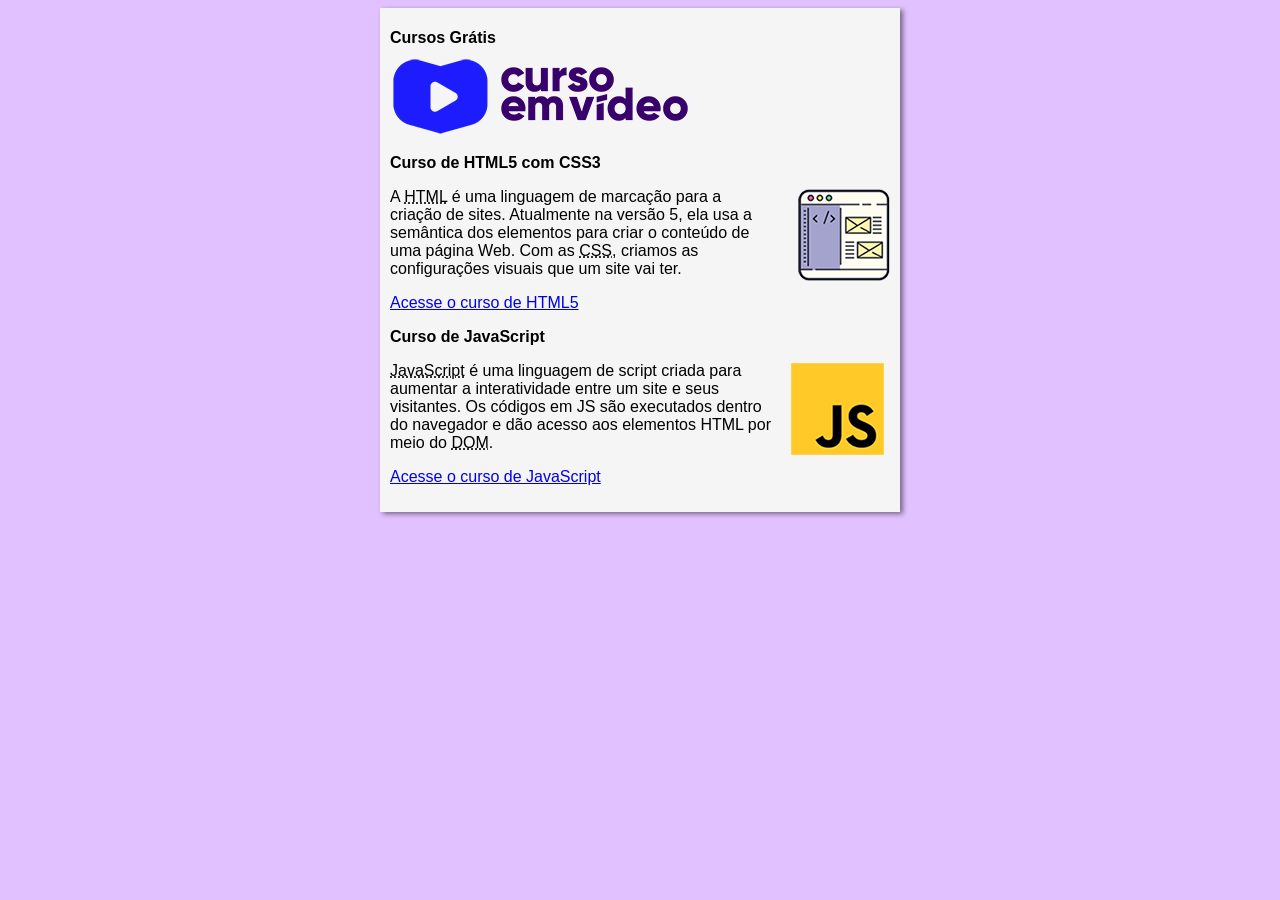
<file: index.html>
<!DOCTYPE html>
<html lang="pt-br">
<head>
    <meta charset="UTF-8">
    <meta name="viewport" content="width=device-width, initial-scale=1.0">
    <title>Curso em Vídeo</title>
    <link rel="stylesheet" href="estilos/style.css">
     <link rel="stylesheet" href="estilos/mediaquery.css">
</head>
<body>
    <main>
        <header>
            <h1>Cursos Grátis</h1>
            <img src="imagens/curso-em-video-cor.png" alt="Curso em Vídeo">
        </header>
        <article>
            <h2>Curso de HTML5 com CSS3</h2>
            <img class="lado" src="imagens/curso-html-css.png" alt="Curso HTML">
            <p>A <abbr title="HyperText Markup Language">HTML</abbr> é uma linguagem de marcação para a criação de sites. Atualmente na versão 5, ela usa a semântica dos elementos para criar o conteúdo de uma página Web. Com as <abbr title="Cascading Style Sheets">CSS</abbr>, criamos as configurações visuais que um site vai ter.</p>
            <p><a href="curso-html.html">Acesse o curso de HTML5</a></p>
        </article>
        <article>
            <h2>Curso de JavaScript</h2>
            <img class="lado" src="imagens/curso-javascript.png" alt="Curso JS">
            <p><abbr title="JavaScript">JavaScript</abbr> é uma linguagem de script criada para aumentar a interatividade entre um site e seus visitantes. Os códigos em JS são executados dentro do navegador e dão acesso aos elementos HTML por meio do <abbr title="Document Object Model">DOM</abbr>.</p>
            <p><a href="curso-js.html">Acesse o curso de JavaScript</a></p>
        </article>
    </main>
</body>
</html>
</file>
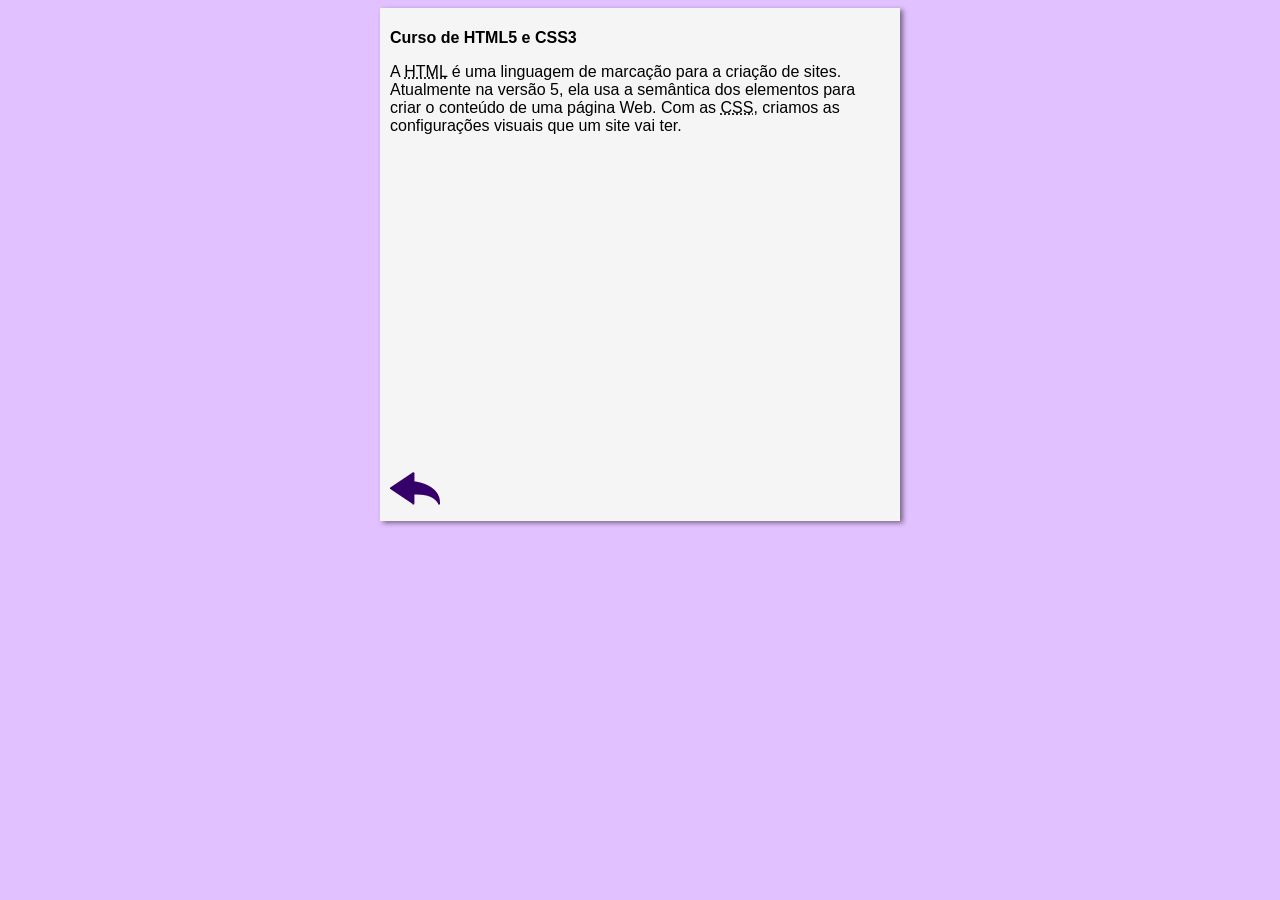
<file: curso-html.html>
<!DOCTYPE html>
<html lang="pt-br">
<head>
    <meta charset="UTF-8">
    <meta name="viewport" content="width=device-width, initial-scale=1.0">
    <title>Curso de HTML</title>
    <link rel="stylesheet" href="estilos/style.css">
    <link rel="stylesheet" href="estilos/mediaquery.css">
</head>
<body>
    <main>
        <header>
            <h1>Curso de HTML5 e CSS3</h1>
        </header>
        <article>
            <p>A <abbr title="HyperText Markup Language">HTML</abbr> é uma linguagem de marcação para a criação de sites. Atualmente na versão 5, ela usa a semântica dos elementos para criar o conteúdo de uma página Web. Com as <abbr title="Cascading Style Sheets">CSS</abbr>, criamos as configurações visuais que um site vai ter.</p>

            <iframe width="560" height="315" src="https://www.youtube.com/embed/riSVzwlSnhw" frameborder="0" allow="accelerometer; autoplay; encrypted-media; gyroscope; picture-in-picture" allowfullscreen></iframe>

            <a href="index.html"><img src="imagens/btn-back.png" alt="Voltar"></a>
            
        </article>
    </main>
</body>
</html>
</file>
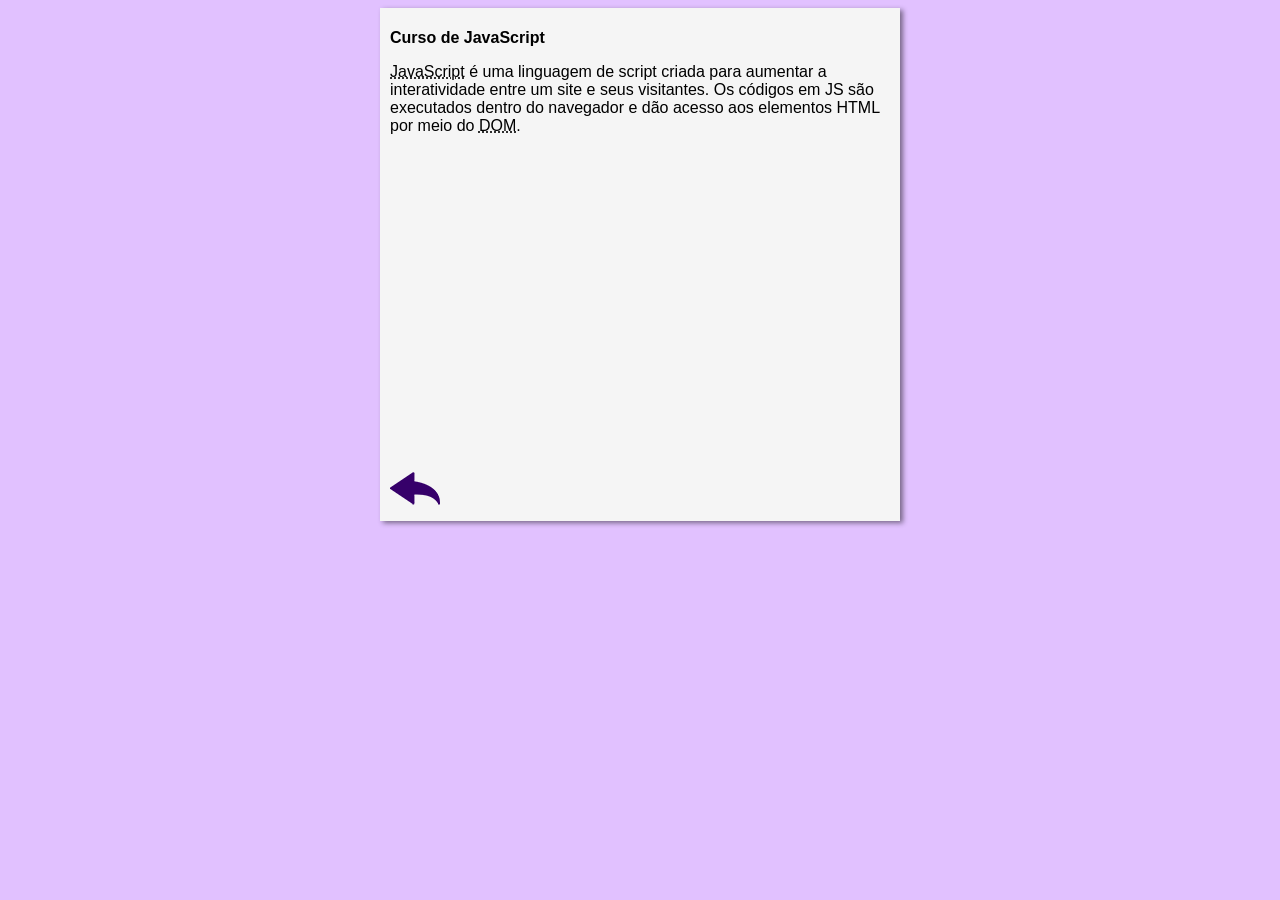
<file: curso-js.html>
<!DOCTYPE html>
<html lang="pt-br">
<head>
    <meta charset="UTF-8">
    <meta name="viewport" content="width=device-width, initial-scale=1.0">
    <title>Curso de JavaScript</title>
    <link rel="stylesheet" href="estilos/style.css">
    <link rel="stylesheet" href="estilos/mediaquery.css">
</head>
<body>
    <main>
        <header>
            <h1>Curso de JavaScript</h1>
        </header>
        <article>
            <p><abbr title="JavaScript">JavaScript</abbr> é uma linguagem de script criada para aumentar a interatividade entre um site e seus visitantes. Os códigos em JS são executados dentro do navegador e dão acesso aos elementos HTML por meio do <abbr title="Document Object Model">DOM</abbr>.</p>

            <iframe width="560" height="315" src="https://www.youtube.com/embed/BXqUH86F-kA" frameborder="0" allow="accelerometer; autoplay; encrypted-media; gyroscope; picture-in-picture" allowfullscreen></iframe>

            <a href="index.html"><img src="imagens/btn-back.png" alt="Voltar"></a>
        </article>
    </main>
</body>
</html>
</file>
<file: estilos/style.css>
*{
    font-family: Arial, Helvetica, sans-serif;
    font-size: 16px;
}
body{
    background-color: rgb(225, 193, 255);

}

main{
    background-color: whitesmoke;
    width: 500px;
    margin: auto;
    padding: 10px;
    box-shadow: 3px 2px 5px rgba(0, 0, 0, 0.47);
}

img.lado {
    float: right;
    margin-left: 15px;
}
</file>
<file: estilos/mediaquery.css>
@media screen and (max-width: 600px) {
    body {
        padding: 10px;
    }

    main {
        width: 95%;
    }

    h1 {
        font-size: 1.8em;
        text-align: center;
    }

    h2 {
        font-size: 1.3em;
        text-align: center;
    }

    iframe {
        width: 100%;
        height: 315px;
    }
}
</file>
